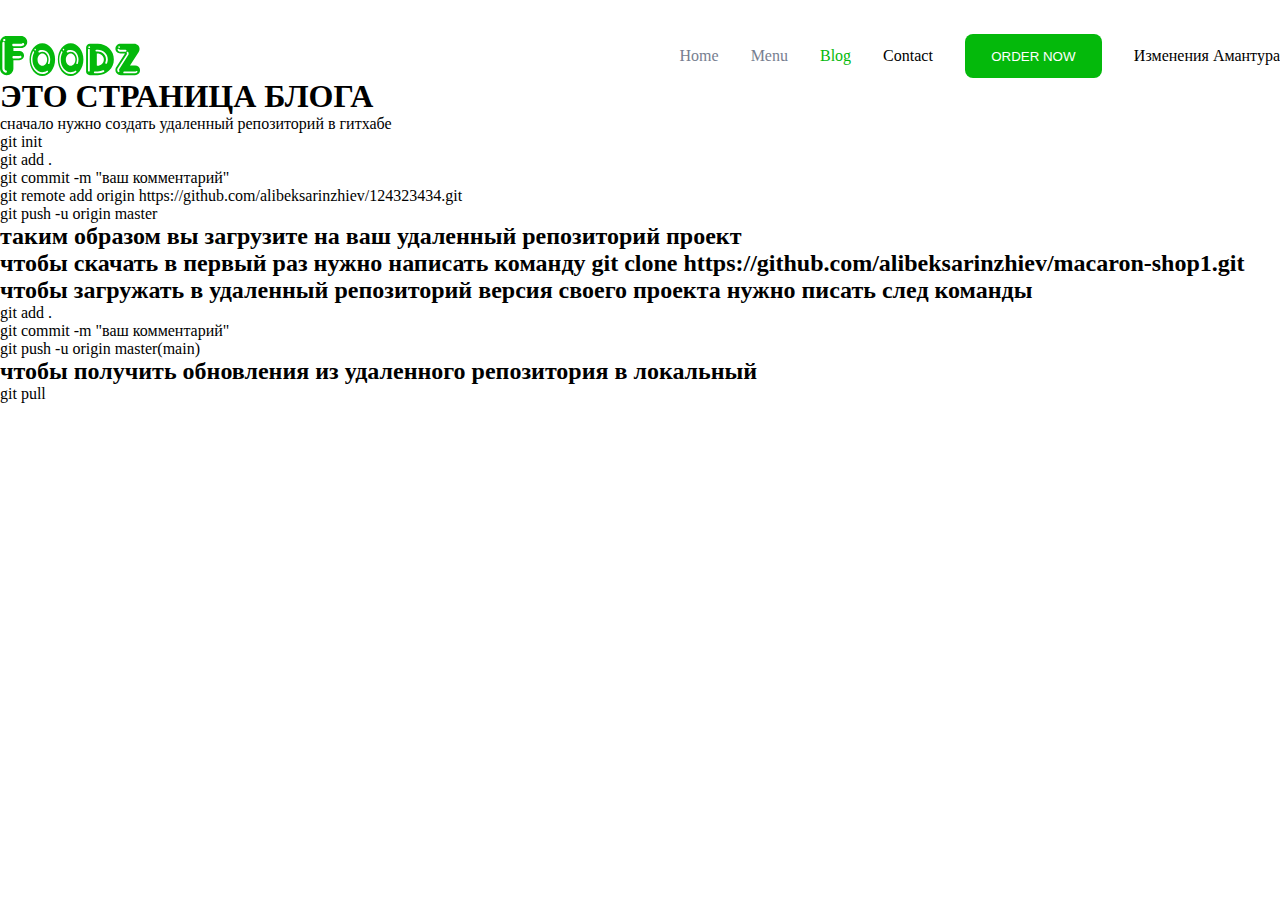
<file: pages/blog/blog.html>
<!DOCTYPE html>
<html lang="en">
  <head>
    <meta charset="UTF-8" />
    <meta name="viewport" content="width=device-width, initial-scale=1.0" />
    <title>Blog</title>
    <link rel="icon" href="/images/Logo.svg" />
    <link rel="preconnect" href="https://fonts.googleapis.com" />
    <link rel="preconnect" href="https://fonts.gstatic.com" crossorigin />
    <link
      href="https://fonts.googleapis.com/css2?family=Alice&family=Poppins:ital,wght@0,100;0,200;0,300;0,400;0,500;0,600;0,700;0,800;0,900;1,100;1,200;1,300;1,400;1,500;1,600;1,700;1,800;1,900&display=swap"
      rel="stylesheet"
    />
    <link rel="stylesheet" href="blog.css" />
  </head>
  <body>
    <header>
      <div class="container">
        <div class="header__nav">
          <img src="../../images/Logo.svg" alt="" />

          <div class="header__right">
            <ul>
              <li><a href="../../index.html">Home</a></li>
              <li><a href="../menu/menu.html">Menu</a></li>
              <li>Blog</li>
              <li>Contact</li>
            </ul>
            <button>ORDER NOW</button>

            <p>Изменения Амантура</p>
          </div>
        </div>
      </div>
    </header>
    <main>
      <section>
        <h1>ЭТО СТРАНИЦА БЛОГА</h1>
      </section>

      <section>
        <ul>
          <li>сначало нужно создать удаленный репозиторий в гитхабе</li>
          <li>git init</li>
          <li>git add .</li>
          <li>git commit -m "ваш комментарий"</li>
          <li>
            git remote add origin
            https://github.com/alibeksarinzhiev/124323434.git
          </li>
          <li>git push -u origin master</li>
        </ul>
        <h2>таким образом вы загрузите на ваш удаленный репозиторий проект</h2>

        <h2>
          чтобы скачать в первый раз нужно написать команду git clone
          https://github.com/alibeksarinzhiev/macaron-shop1.git
        </h2>

        <h2>чтобы загружать в удаленный репозиторий версия своего проекта нужно писать след команды</h2>
        <ul>
          <li>git add .</li>
          <li>git commit -m "ваш комментарий"</li>
          <li>git push -u origin master(main)</li>
        </ul>
        <h2>чтобы получить обновления из удаленного репозитория в локальный</h2>
        <ul>
          <li>git pull</li>
        </ul>
      </section>
    </main>
  </body>
</html>
</file>
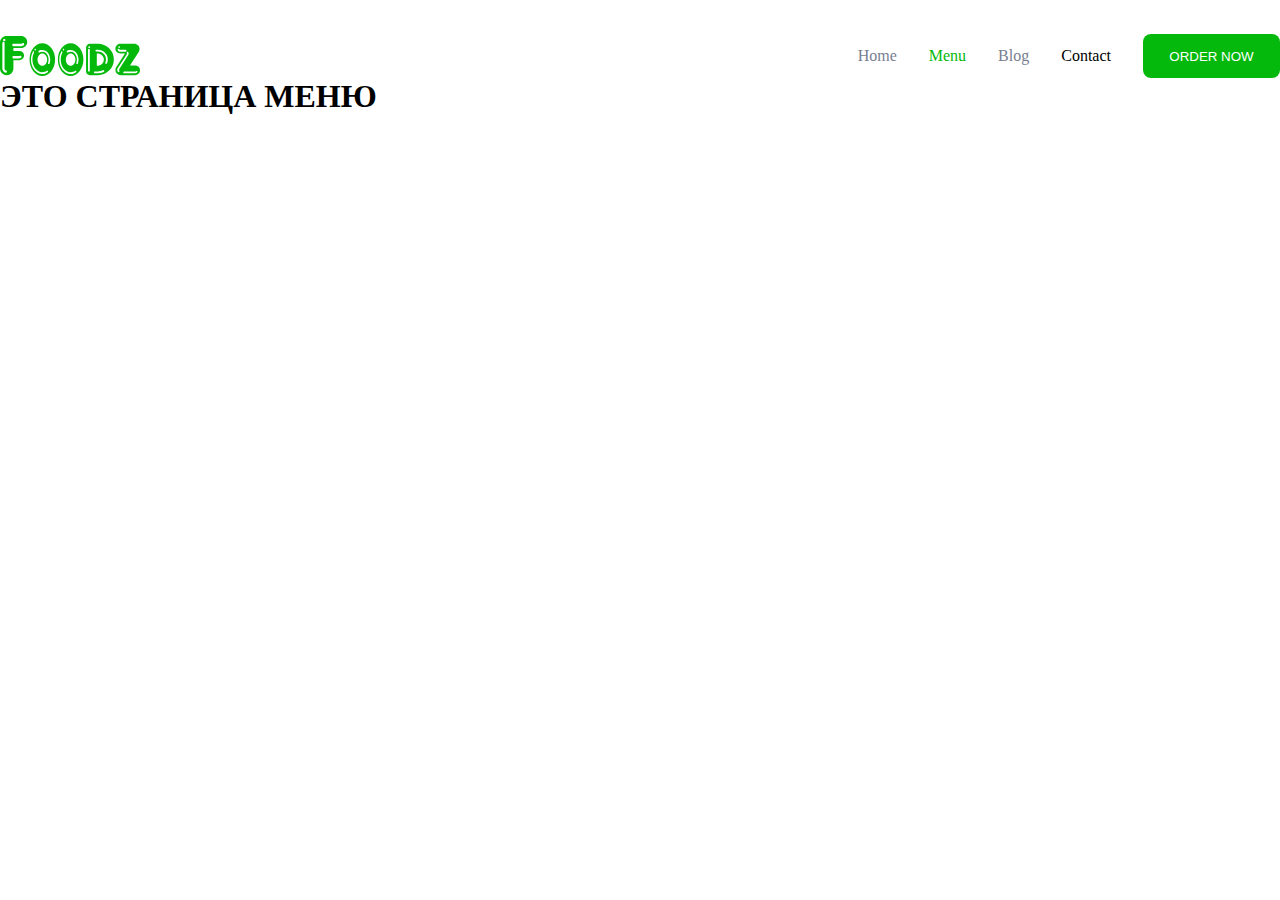
<file: pages/menu/menu.html>
<!DOCTYPE html>
<html lang="en">
  <head>
    <meta charset="UTF-8" />
    <meta name="viewport" content="width=device-width, initial-scale=1.0" />
    <title>Menu</title>
    <link rel="icon" href="/images/Logo.svg" />
    <link rel="preconnect" href="https://fonts.googleapis.com" />
    <link rel="preconnect" href="https://fonts.gstatic.com" crossorigin />
    <link
      href="https://fonts.googleapis.com/css2?family=Alice&family=Poppins:ital,wght@0,100;0,200;0,300;0,400;0,500;0,600;0,700;0,800;0,900;1,100;1,200;1,300;1,400;1,500;1,600;1,700;1,800;1,900&display=swap"
      rel="stylesheet"
    />
    <link rel="stylesheet" href="menu.css" />
  </head>
  <body>
    <header>
      <div class="container">
        <div class="header__nav">
          <img src="../../images/Logo.svg" alt="" />

          <div class="header__right">
            <ul>
              <li><a href="../../index.html">Home</a></li>
              <li>Menu</li>
              <li><a href="../blog/blog.html">Blog</a></li>
              <li>Contact</li>
            </ul>
            <button>ORDER NOW</button>
          </div>
        </div>
      </div>
    </header>
    <main>
      <section>
        <h1>ЭТО СТРАНИЦА МЕНЮ</h1>
      </section>
    </main>
  </body>
</html>
</file>
<file: pages/blog/blog.css>
* {
    margin: 0;
    padding: 0;
    box-sizing: border-box;
    list-style: none;
  }
  .container {
    max-width: 1296px;
    margin: 0 auto;
  }
  .header__nav {
    display: flex;
    justify-content: space-between;
    align-items: center;
  }
  .header__right {
    display: flex;
    align-items: center;
    gap: 32px;
  }
  .header__right ul {
    display: flex;
    gap: 32px;
  }
  .header__right button {
    background: #04b90b;
    color: white;
    width: 137px;
    height: 44px;
    border-radius: 8px;
    border: none;
  }
  header {
    padding-top: 34px;
  }
  .header__right li:nth-child(3) {
    color: #04b90b;
  }
  .header__right li a{
    color: #777e90;
    text-decoration: none;
  }
</file>
<file: pages/menu/menu.css>
* {
    margin: 0;
    padding: 0;
    box-sizing: border-box;
    list-style: none;
  }
  .container {
    max-width: 1296px;
    margin: 0 auto;
  }
  .header__nav {
    display: flex;
    justify-content: space-between;
    align-items: center;
  }
  .header__right {
    display: flex;
    align-items: center;
    gap: 32px;
  }
  .header__right ul {
    display: flex;
    gap: 32px;
  }
  .header__right button {
    background: #04b90b;
    color: white;
    width: 137px;
    height: 44px;
    border-radius: 8px;
    border: none;
  }
  header {
    padding-top: 34px;
  }
  .header__right li:nth-child(2) {
    color: #04b90b;
  }
  .header__right li a{
    color: #777e90;
    text-decoration: none;
  }
</file>
